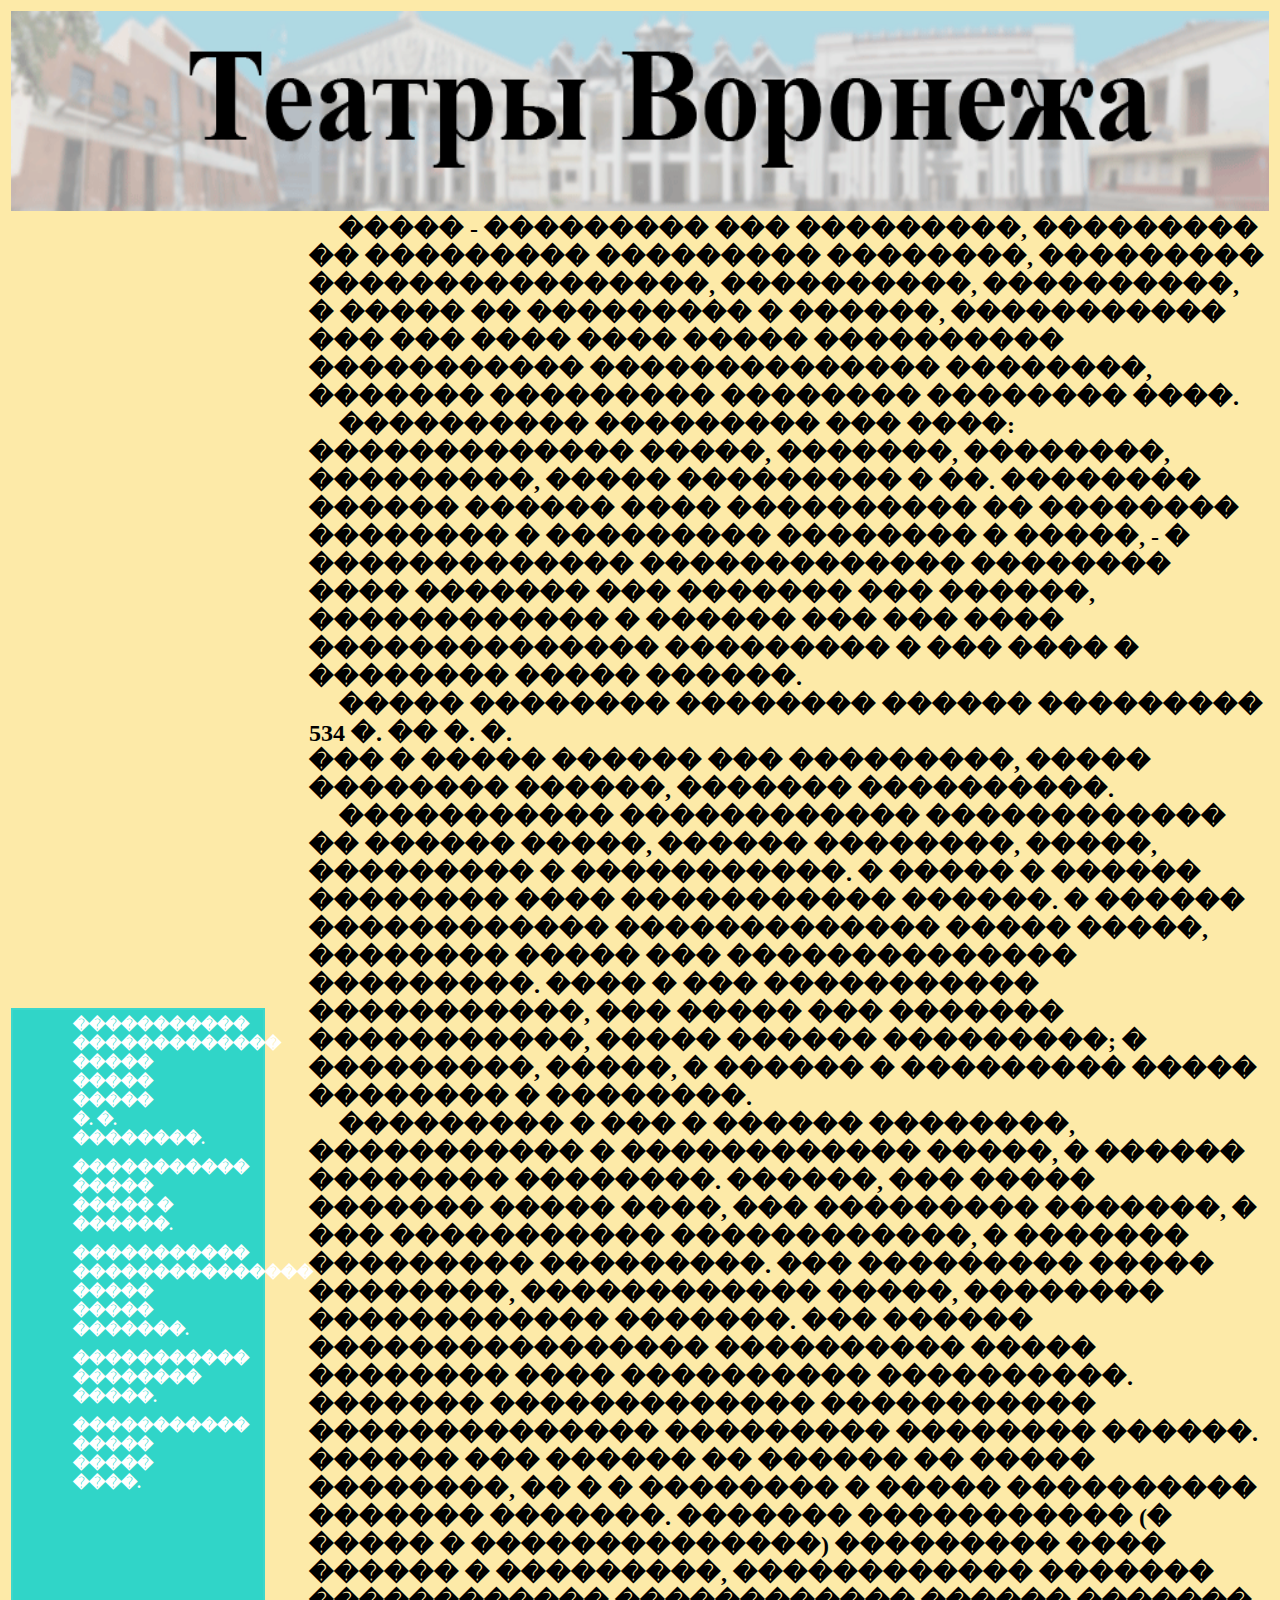
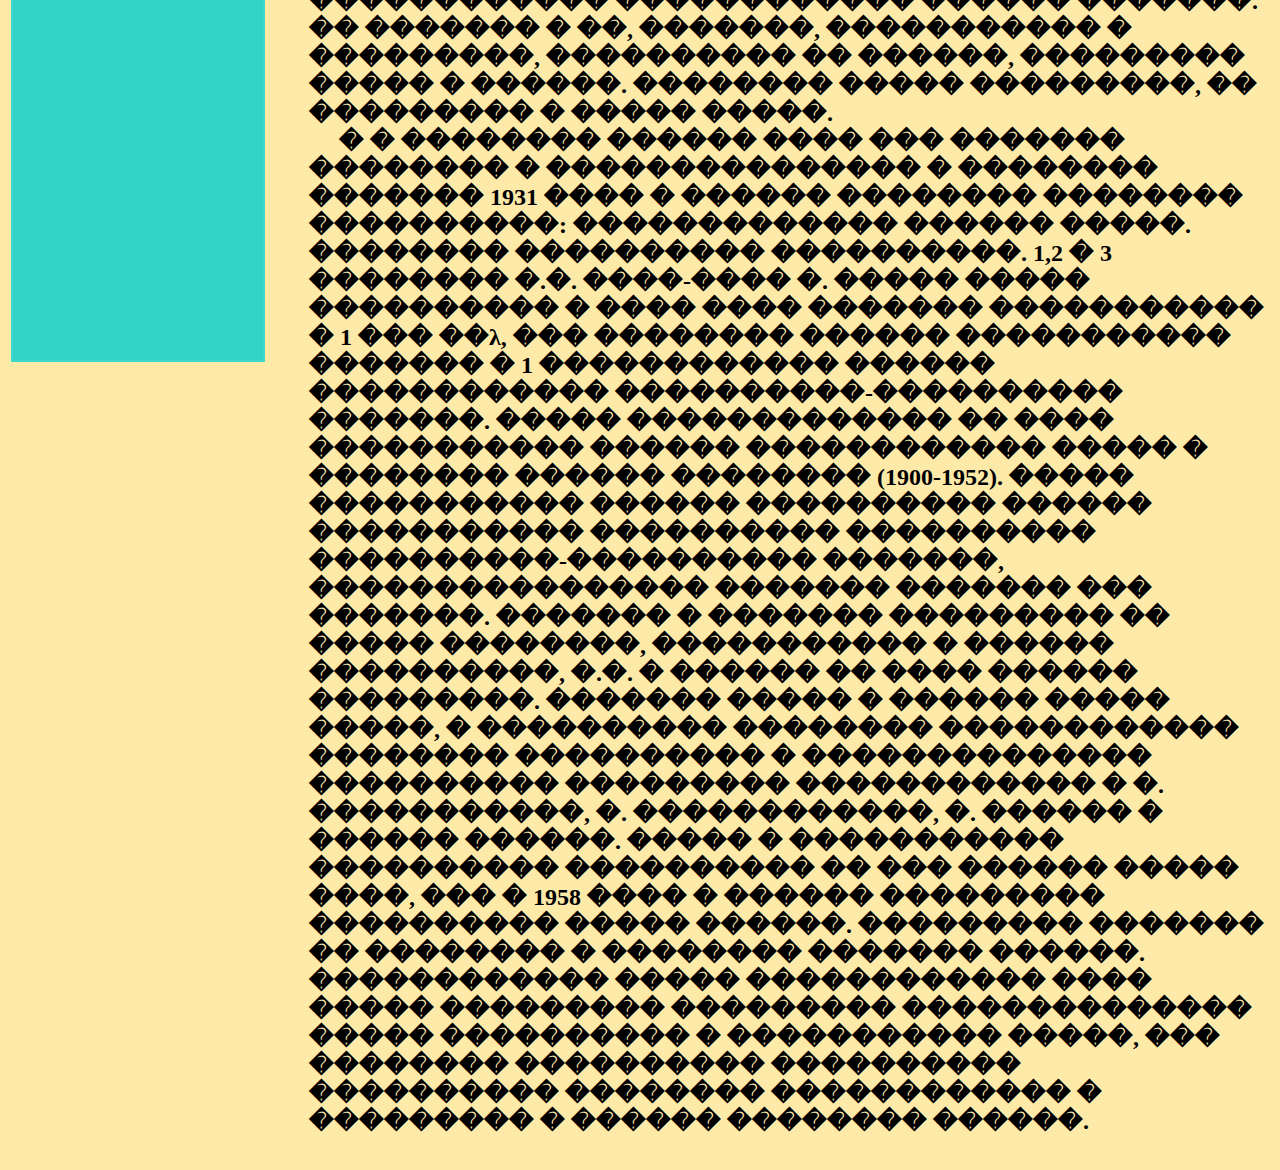
<file: index.html>
<html>
<head>
<title>������ ��������.</title>
 <link rel="stylesheet" type="text/css" href="style/style.css"/>
</head>
<body>
 <table width="100%">
<tr>
 <th colspan=2><img src=images/baner.gif width="100%" height="200px"></th>
</tr>
<tr>
 <td width="10%">
<ul id="navbar">
 <li><a href="kol.html">����������� ������������� ����� ����� ����� �. �. ��������.</a></li>
 <li><a href="opibal.html">����������� ����� ����� � ������.</a></li>
 <li><a href="tyz.html">����������� ��������������� ����� ����� �������.</a></li>
 <li><a href="kam.html">����������� �������� �����.</a></li>
 <li><a href="shyt.html">����������� ����� ����� ����.</a></li>
</ul>
</td>
 <td width="90%">
 <ul id="sp">
<h2>
<li>����� - ��������� ��� ���������, ��������� �� ��������� ��������� ��������, ��������� ����������������, ����������, ����������, � ����� �� ��������� � ������, ����������� ��� ��� ���� ���� ����� ���������� ����������� �������������� ��������, ������� ��������� �������� �������� ����. </li>
<li>���������� ��������� ��� ����: ������������� �����, �������, ��������, ���������, ����� ��������� � ��. �������� ������ ������ ���� ���������� �� �������� �������� � ��������� �������� � �����, - � ������������� ������������� �������� ���� ������� ��� ������� ��� ������, ������������ � ������ ��� ��� ���� �������������� ��������� � ��� ���� � �������� ����� ������.</li>
<li>����� �������� �������� ������ ��������� 534 �. �� �. �.</li>
��� � ����� ������ ��� ���������, ����� �������� ������, ������� ����������. </li>
<li>����������� ������������ ������������ �� ������ �����, ������ ��������, �����, ��������� � �����������. � ����� � ������ �������� ���� ����������� ������. � ������ ������������ ������������� ����� �����, �������� ����� ��� �������������� ���������. ���� � ��� ����������� �����������, ��� ����� ��� ������� �����������, ����� ������ ���������; � ���������, �����, � ������ � ��������� ����� �������� � ��������. </li>
<li>��������� � ��� � ������ ��������, ����������� � ������������ �����, � ������ �������� ��������. ������, ��� ����� ������� ����� ����, ��� ��������� �������, � ��� ����������� ������������, � ������� ��������� ���������. ��� ��������� ����� ��������, ������������ �����, �������� ������������ �������. ��� ������ ���������������� ���������� ����� �������� ���� ���������� ����������. ������� ������������� ����������� �������������� ��������� �������� ������. ������ ��� ������ �� ������ �� ����� ��������, �� � � �������� � ����� ���������� ������� �������.  ������� ����������� (� ����� � ��������������) ��������� ���� ������ � ���������, ������������ ������� ������������ ������������ ������ �������. �� ������� � ��, �������, ����������� � ���������, ���������� �� ������, ��������� ����� � ������. �������� ����� ���������, �� ��������� � ����� �����.</li>
<li>� � �������� ������ ���� ��� ������� �������� � ��������������� � �������� ������� 1931 ���� � ������ �������� �������� ����������: ������������� ������ �����. �������� ���������� ����������. 1,2 � 3 �������� �.�. ����-���� �. ����� ����� ���������� � ���� ���� ������� ����������� � 1 ��� ��λ, ��� �������� ������ ����������� ������� � 1 ������������ ������ ������������ ����������-���������� �������. ����� ������������� �� ���� ����������� ������ ������������ ����� � �������� ������ �������� (1900-1952). ����� ����������� ������ ���������� ������ ����������� ���������� ���������� ����������-���������� �������, ���������������� ������� ������� ��� �������. ������� � ������� ��������� �� ����� ��������, ����������� � ������ ����������, �.�. � ������ �� ���� ������ ���������. ������� ����� � ������ ����� �����, � ���������� �������� ������������ �������� ���������� � �������������� ���������� ��������� ������������ � �. �����������, �. ������������, �. ������ � ������ ������. ����� � ����������� ���������� ���������� �� ��� ������ ����� ����, ��� � 1958 ���� � ������ ��������� ���������� ����� ������. ��������� ������� �� �������� � �������� ������� ������. ������������ ����� ������������ ���� ����� ��������� ��������� �������������� ����� ���������� � ����������� �����, ��� �������� ���������� ���������� ���������� �������� ������������ � ��������� � ������ �������� ������.</li>
</h2>
</ul>
</td>
</tr>
<tr>
<td colspan=2></td>
</tr>
</table>
</body>
</html>
</file>
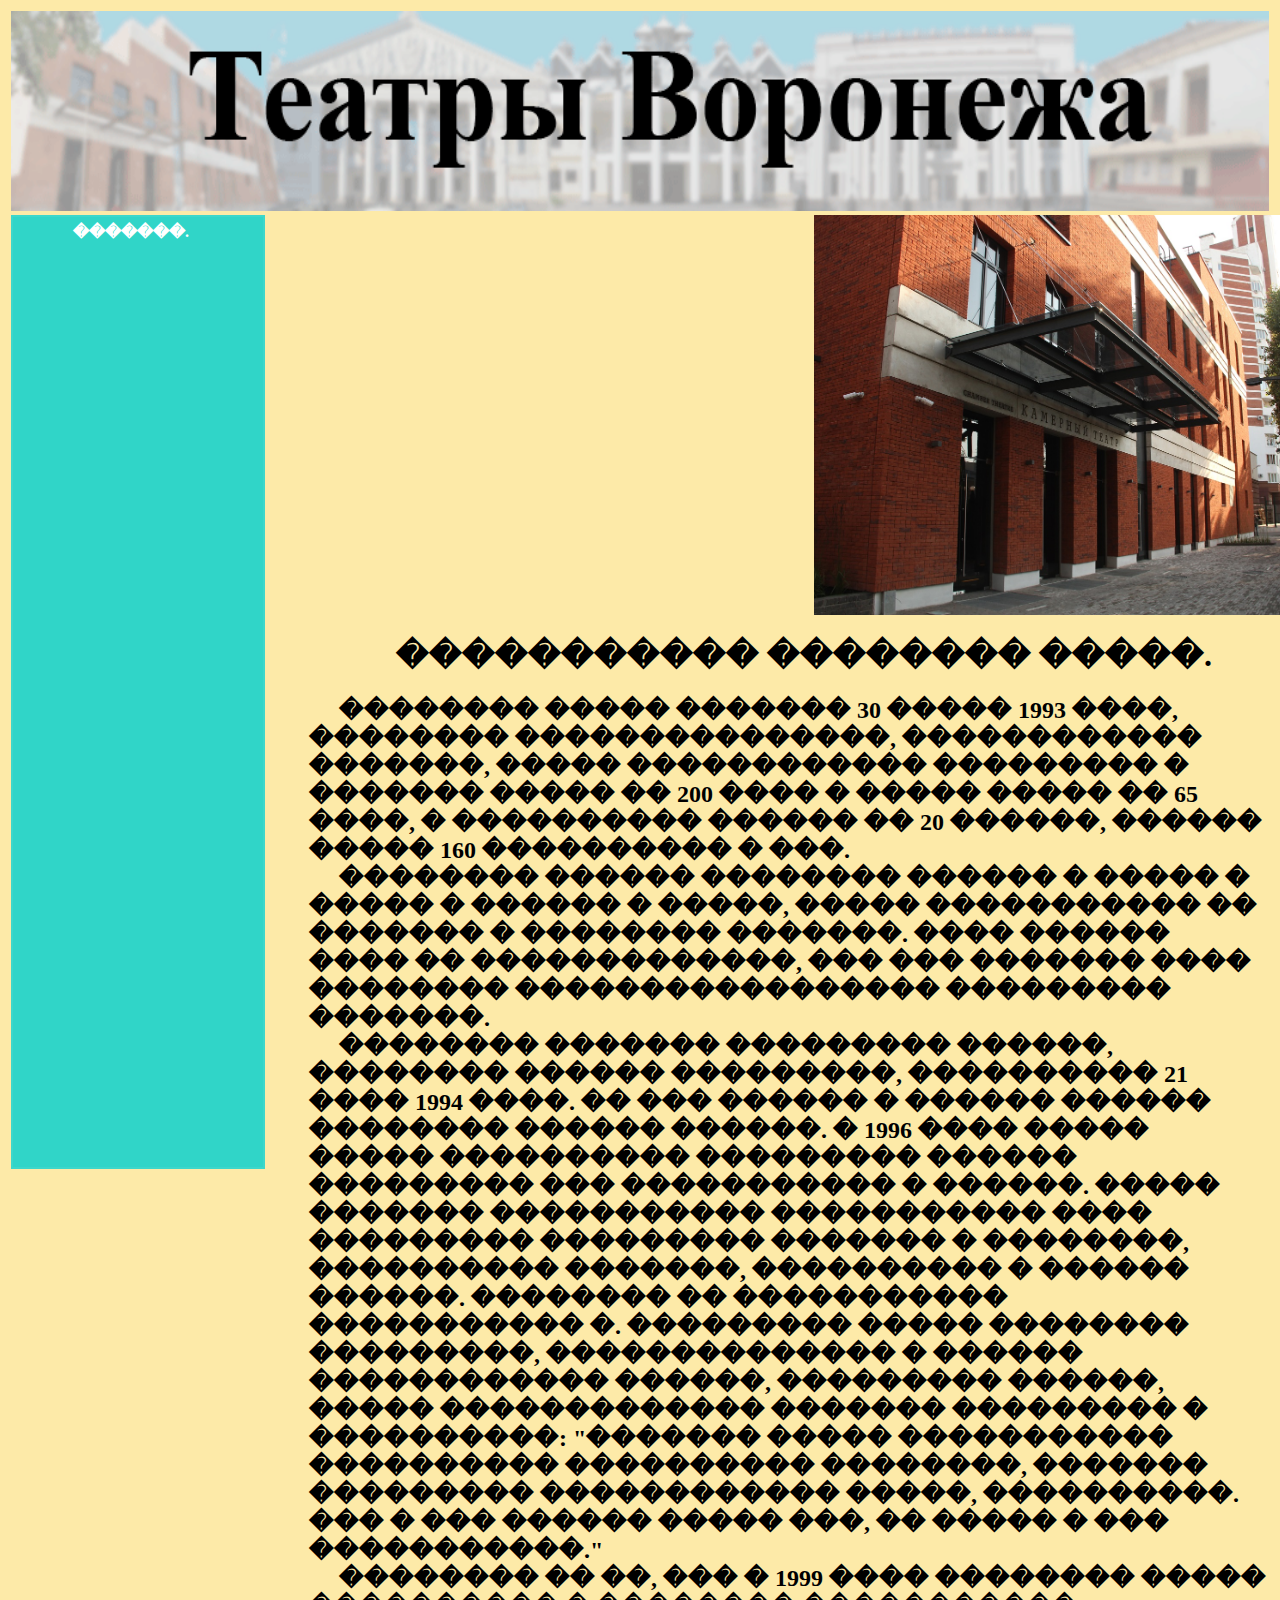
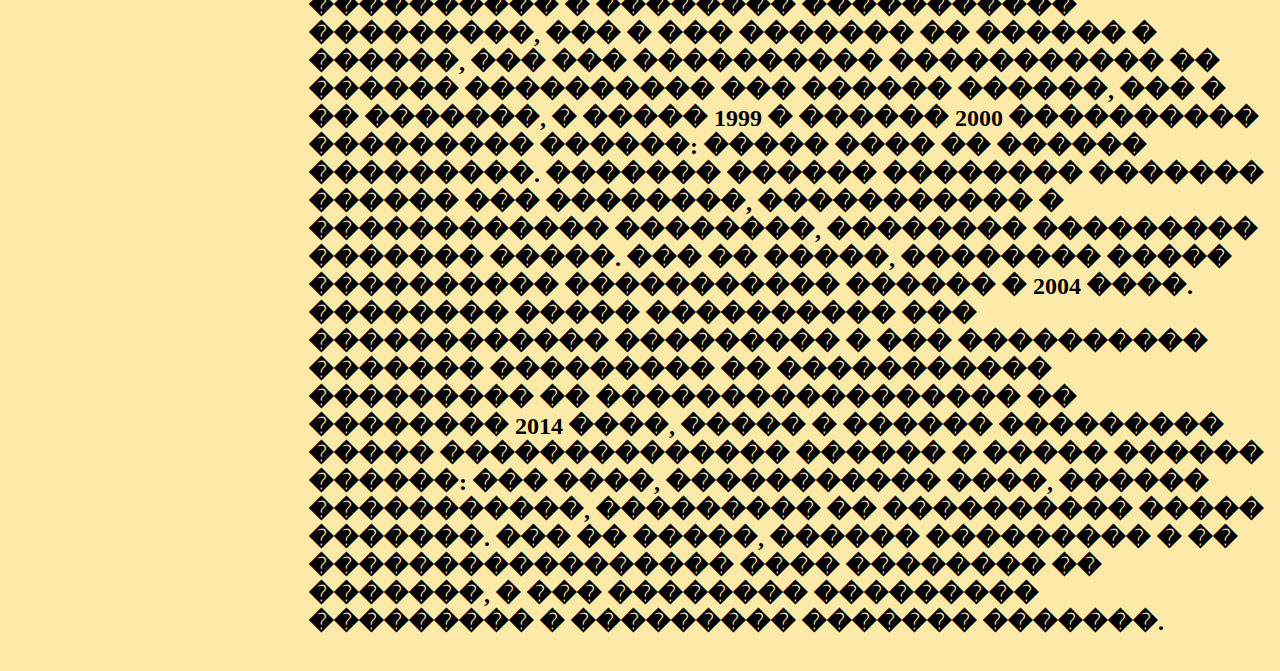
<file: kam.html>
<html>
<head>
<title>����������� �������� �����.</title>
 <link rel="stylesheet" type="text/css" href="style/style.css"/>
</head>
<body>
 <table  width="100%">
<tr>
 <th colspan=2><img src=images/theateres_vrn.gif width="100%" height="200px"></th>
</tr>
<tr>
 <td valign="top" width="10%">
<ul id="navbar">
 <li><a href="index.html">�������.</a></li>
 </ul>
</td>
 <td width="90%">
 <ul align="center" id="im">
 <img src= images/kam.jpg width="550" height="400">
 </ul>
 <ul id="sp">
  <h1 align=center > ����������� �������� �����.</h1>
<h2>
<li>�������� ����� ������� 30 ����� 1993 ����, �������� ���������������, ������������ �������, ����� ������������ ��������� � ������� ����� �� 200 ���� � ����� ����� �� 65 ����, � ���������� ������ �� 20 ������, ������ ����� 160 ���������� � ���. </li>
<li>�������� ������ �������� ������ � ����� � ����� � ������ � �����, ����� ����������� �� ������� � �������� �������. ���� ������ ���� �� �������������, ��� ��� ������� ���� �������� ����������������� ��������� �������.</li>
<li> �������� ������� ��������� ������, �������� ������ ���������, ���������� 21 ���� 1994 ����. �� ��� ������ � ������ ������ �������� ������ ������. � 1996 ���� ����� ����� ���������� ��������� ������ ��������� ��� ����������� � ������. ����� ������� ����������� ����������� ���� ��������� ��������� ������� � ��������, ���������� �������, ���������� � ������ ������. �������� �� ����������� ����������� �. ��������� ����� �������� ���������, �������������� � ������ ������������ ������, ��������� ������, ����� ������������� ������� ��������� � ����������:  "������� ����� ����������� ���������� ���������� ��������, ������� ��������� ������������ �����, ����������. ��� � ��� ������ ����� ���, �� ����� � ��� �����������." </li>
<li>�������� �� ��, ��� � 1999 ���� �������� ����� ���������� � �������� ����������� ���������, ��� � ��� ������� �� ������ � ������, ��� ��� ���������� ����������� �� ������ ���������� ��� ������ ������, ��� � �� �������, � ����� 1999 � ������ 2000 ���������� ��������� ������: ����� ���� �� ������ ���������. ������� ������ �������� ������� ������ ��� ��������, ����������� � ������������ ��������, �������� ��������� ������� �����. ��� �� �����, �������� ����� ���������� ����������� ������ � 2004 ����. �������� ����� ���������� ��� ������������ ��������� � ��� ���������� ������� ��������� �� ����������� ��������� �� ����������������� �� �������� 2014 ����, ����� � ������ ��������� ����� �������������� ������ � ����� ������ ������: ��� ����, ����������� ����, ������ �����������, ��������� �� ���������� ����� �������. ��� �� �����, ������ ��������� � �� ����������������� ���� �������� �� �������, � ��� �������� ��������� ��������� � ��������� ������� �������.</li>
</h2>
</ul>
</td>
</tr>
<tr>
<td colspan=2></td>
</tr>
</table>
</body>
</html>
</file>
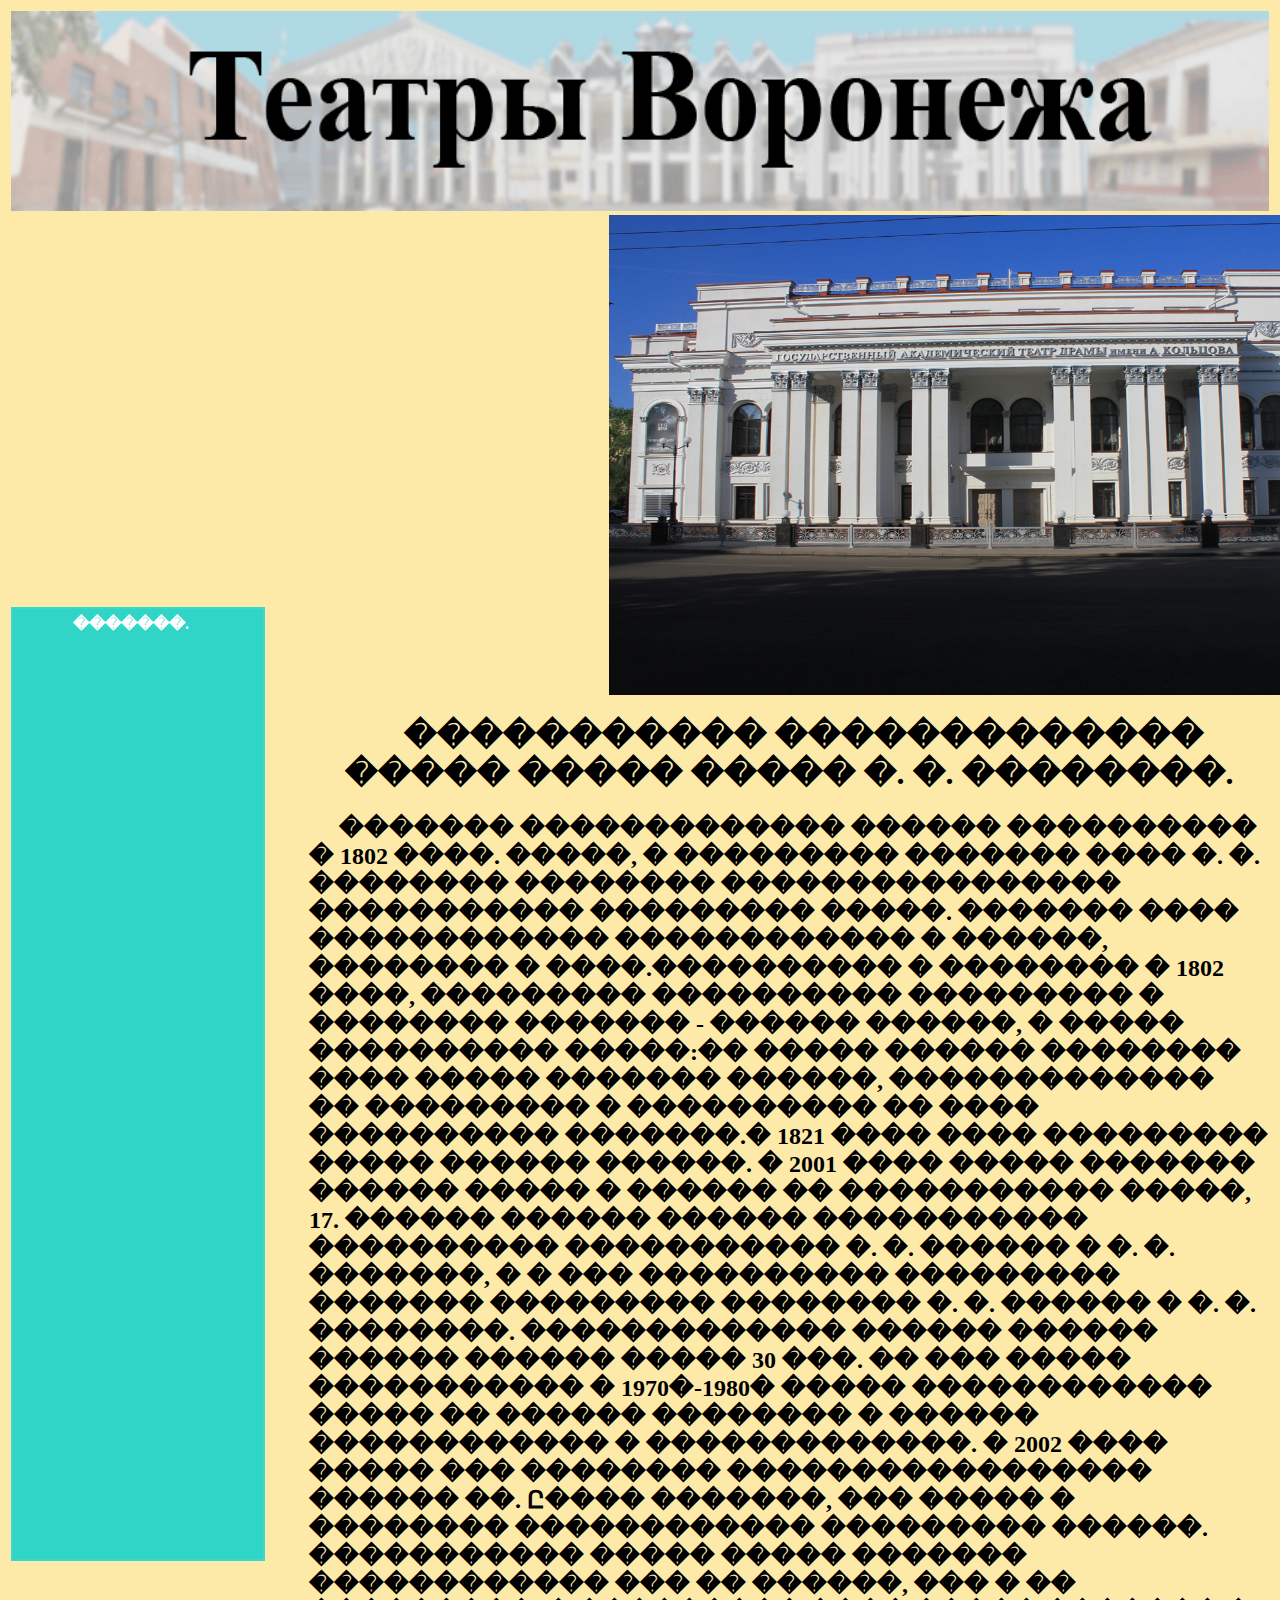
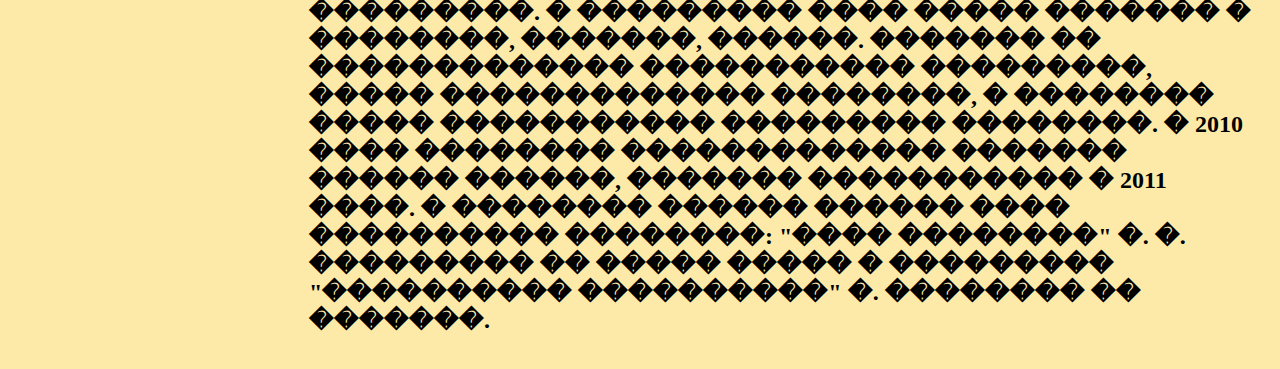
<file: kol.html>
<html>
<head>
<title>����������� ������������� ����� ����� ����� �. �. ��������.</title>
 <link rel="stylesheet" type="text/css" href="style/style.css"/>
</head>
<body>
 <table  width="100%">
<tr>
 <th colspan=2><img src=images/theateres_vrn.gif width="100%" height="200px"></th>
</tr>
<tr>
 <td width="10%">
<ul id="navbar">
 <li><a href="index.html">�������.</a></li>
 </ul>
</td>
 <td width="90%">
 <ul id="im">
 <img src= images/dram.jpg width="750" height="480">
 </ul>
 <ul id="sp">
  <h1 align=center > ����������� ������������� ����� ����� ����� �. �. ��������.</h1>
<h2>������� ������������� ������ ���������� � 1802 ����. �����, � ��������� ������� ���� �. �. �������� �������� ���������������� ����������� ��������� �����. ������� ���� ������������ ������������ � ������, �������� � ����.���������� � �������� � 1802 ����, ��������� ���������� ��������� � �������� ������� - ������ ������, � ����� ���������� �����:�� ����� ������ �������� ���� ����� ������� ������, ������������� �� ��������� � ���������� �� ���� ���������� �������.� 1821 ���� ���� ��������� ����� ������ ������.   � 2001 ���� ����� ������� ������ ����� � ������ �� ����������� �����, 17. ������ ������ ������ ����������� ���������� ����������� �. �. ������ � �. �. �������, � � ��� ���������� ��������� ������� ��������� �������� �. �. ������ � �. �. ��������. ������������� ������ ������ ������ ������ ����� 30 ���. �� ��� ����� ����������� � 1970�-1980� ����� ������������ ����� �� ������ �������� � ������ ������������ � �������������. 
 � 2002 ���� ����� ��� �������� ����������������� ������ ��. Ը���� �������, ��� ����� � �������� ������������ ��������� ������. ����������� ����� ����� ������� ������������ ��� �� ������, ��� � �� ���������. � ��������� ���� ����� ������� � ��������,  �������, ������. ������� �� ������������� ����������� ���������, ����� ������������� ��������, � �������� ����� ����������� ��������� ��������. � 2010 ���� �������� ������������� ������� ������ ������, ������� ����������� � 2011 ����. � �������� ������ ������ ���� ���������� ��������: "���� ��������" �. �. ��������� �� ����� ����� � ��������� "���������� ����������" �. �������� �� �������. 
</h2>
</ul>
</td>
</tr>
<tr>
<td colspan=2></td>
</tr>
</table>
</body>
</html>
</file>
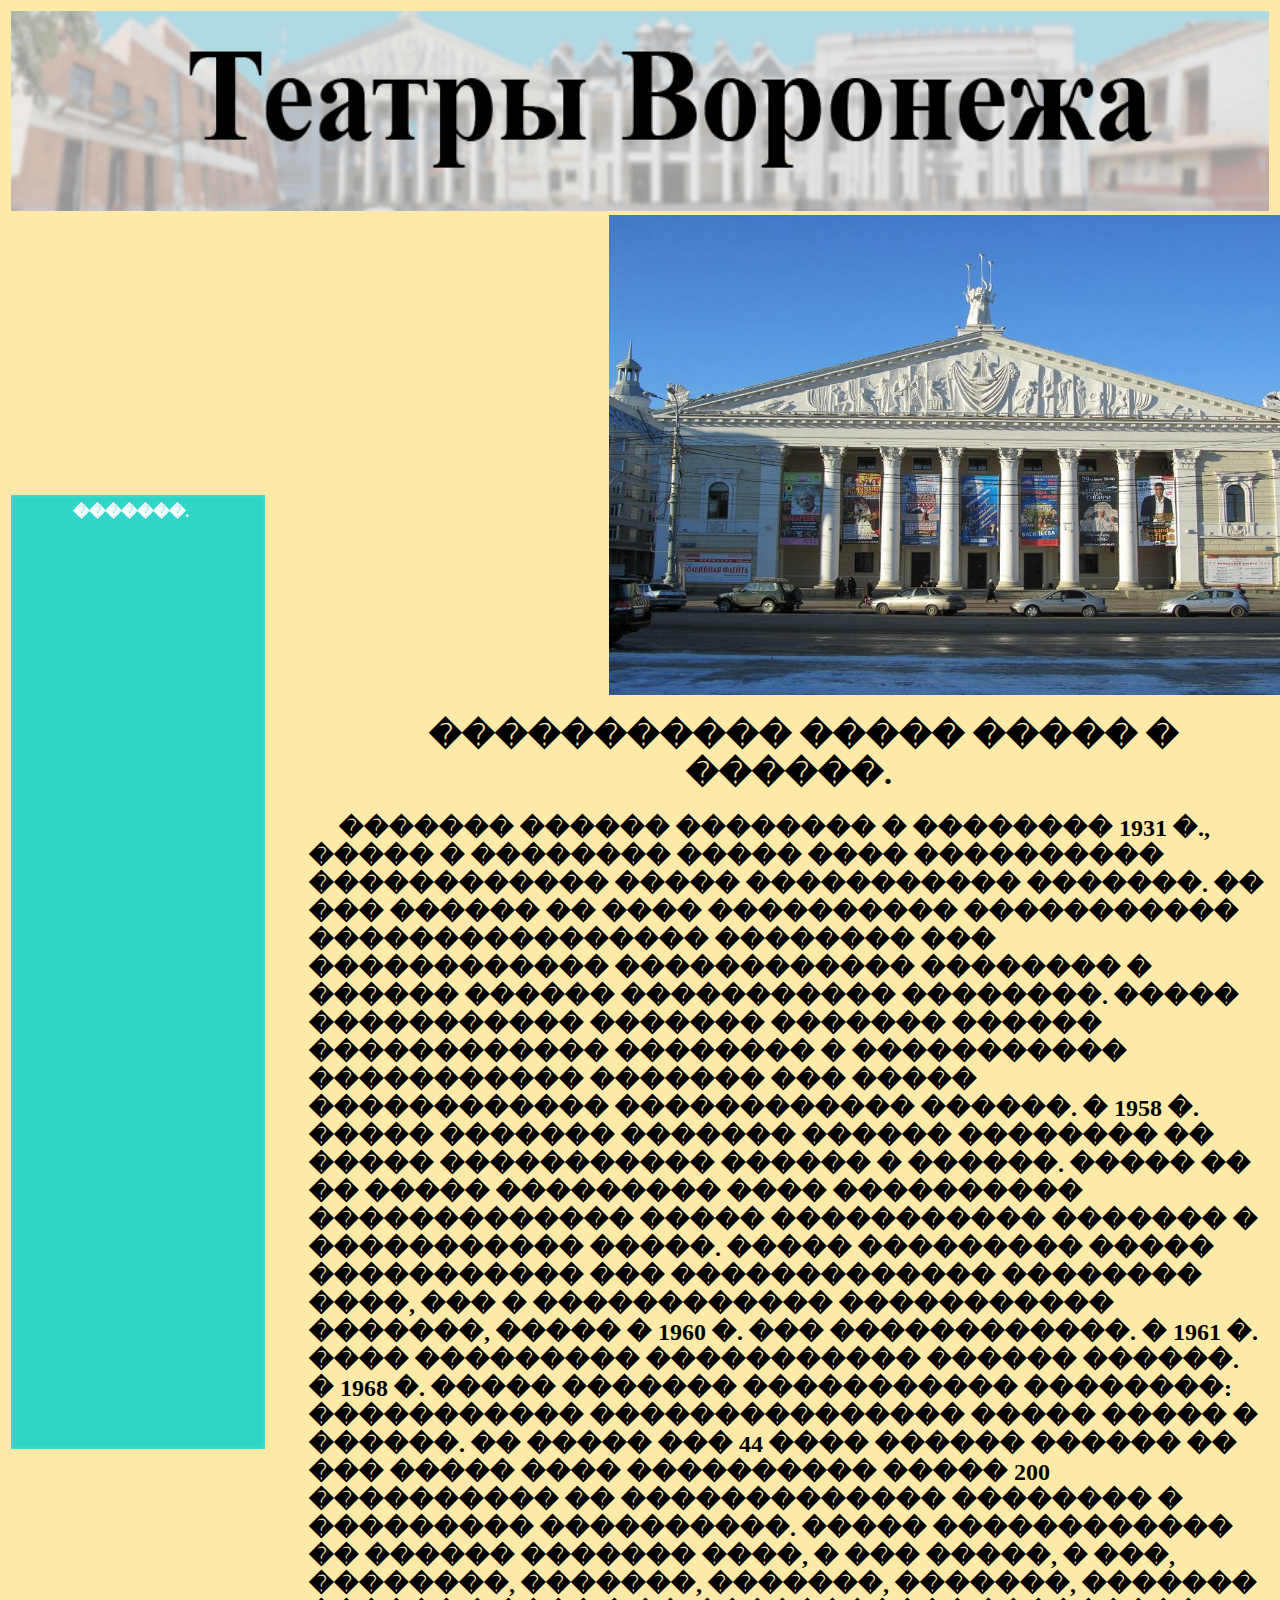
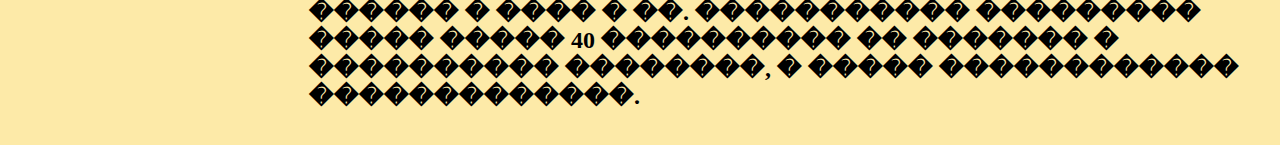
<file: opibal.html>
<html>
<head>
<title>����������� ����� ����� � ������.</title>
 <link rel="stylesheet" type="text/css" href="style/style.css"/>
</head>
<body>
 <table  width="100%">
<tr>
 <th colspan=2><img src=images/baner.gif width="100%" height="200px"></th>
</tr>
<tr>
 <td width="10%">
<ul id="navbar">
 <li><a href="index.html">�������.</a></li>
 </ul>
</td>
 <td width="90%">
 <ul id="im">
 <img src= images/opibal.jpg width="750" height="480">
 </ul>
 <ul id="sp">
 <h1 align=center > ����������� ����� ����� � ������.</h1>
<h2>������� ������ �������� � �������� 1931 �., ����� � �������� ����� ���� ���������� ������������ ����� ����������� �������. �� ��� ������ �� ���� ���������� ����������� ���������������� �������� ��� ������������ ������������ �������� � ������ ������ ����������� ��������. ����� ����������� ������� ������� ������ ������������ �������� � ����������� ����������� ������� ��� ����� ������������ ������������ ������. � 1958 �. ����� ������� ������� ������ �������� �� ����� ����������� ������ � ������. ����� �� �� ����� ��������� ���� ���������� ������������� ����� ����������� ������� � ����������� �����. ����� ��������� ����� ����������� ��� ������������� �������� ����, ��� � ������������ ����������� �������, ����� � 1960 �. ��� ������������. 
� 1961 �. ���� ��������� ����������� ������ ������. � 1968 �. ����� ������� ����������� ��������: ����������� ��������������� ����� ����� � ������.   �� ����� ��� 44 ���� ������ ������ �� ��� ����� ���� ���������� ����� 200 ���������� �� ������������� �������� � ��������� ����������. ����� ������������ �� ������ ������� ����, � ��� �����, � ���, ��������, �������, �������, �������, ������� ������ � ���� � ��. ����������� ��������� ����� ����� 40 ���������� �� ������� � ���������� ��������, � ����� ������������ �������������.
</h2>
</ul>
</td>
</tr>
<tr>
<td colspan=2></td>
</tr>
</table>
</body>
</html>
</file>
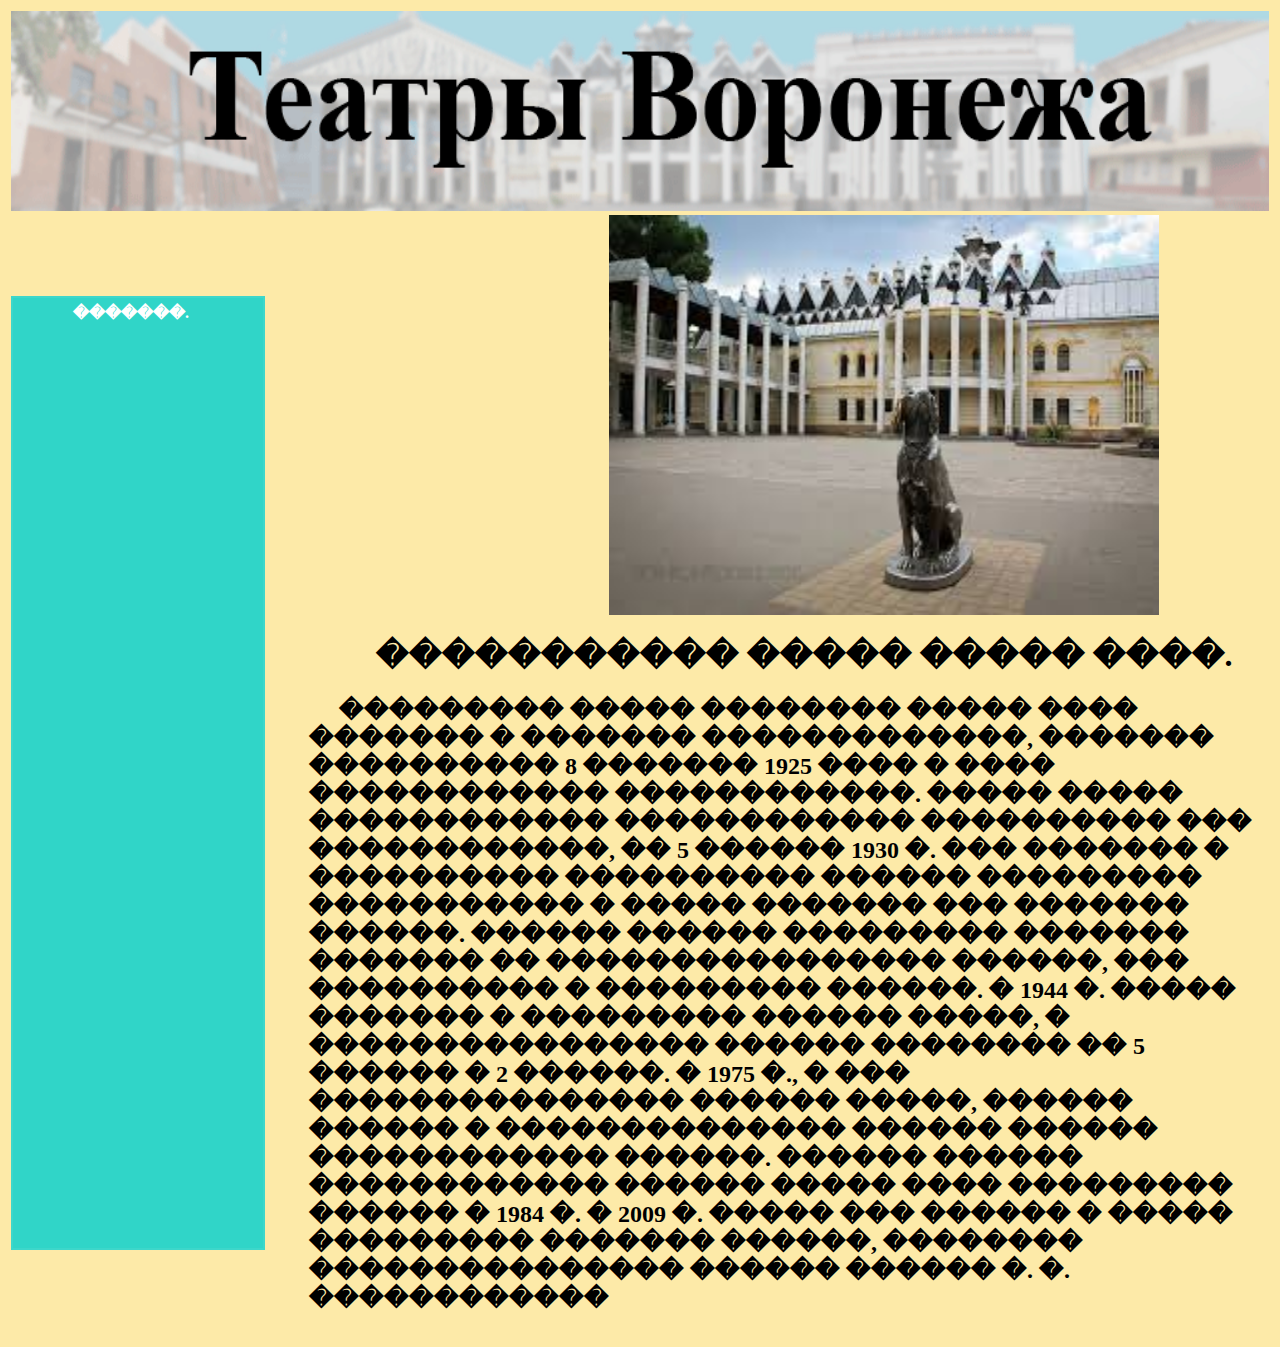
<file: shyt.html>
<html>
<head>
<title>����������� ����� ����� ����.</title>
 <link rel="stylesheet" type="text/css" href="style/style.css"/>
</head>
<body>
 <table  width="100%">
<tr>
 <th colspan=2><img src=images/baner.gif width="100%" height="200px"></th>
</tr>
<tr>
 <td width="10%">
<ul id="navbar">
 <li><a href="index.html">�������.</a></li>
 </ul>
</td>
 <td width="90%">
 <ul id="im">
 <img src= images/shyt.jpg width="550" height="400">
 </ul>
 <ul id="sp"> 
 <h1 align=center > ����������� ����� ����� ����.</h1>
<h2>��������� ����� �������� ����� ���� ������� � ������� �������������, ������� ���������� 8 ������� 1925 ���� � ���� ������������ ������������. ����� ����� ������������ ������������ ���������� ��� ������������, �� 5 ������ 1930 �. ��� ������� � ���������� ���������� ������ ��������� ����������� � ����� ������� ��� ������� ������. ������ ������ ��������� ������� ������� �� ���������������� ������, ��� ���������� � ��������� ������. � 1944 �. ����� ������� � ��������� ������ �����, � ���������������� ������ �������� �� 5 ������ � 2 ������.
� 1975 �., � ��� ��������������� ������ �����, ������ ������ � �������������� ������ ������ ������������ ������. ������ ������ ������������ ������ ����� ���� ��������� ������ � 1984 �.  � 2009 �. ����� ��� ������ � ����� ��������� ������� ������, �������� ��������������� ������ ������ �. �. ������������
</h2>
</ul>
</td>
</tr>
<tr>
<td colspan=2></td>
</tr>
</table>
</body>
</html>
</file>
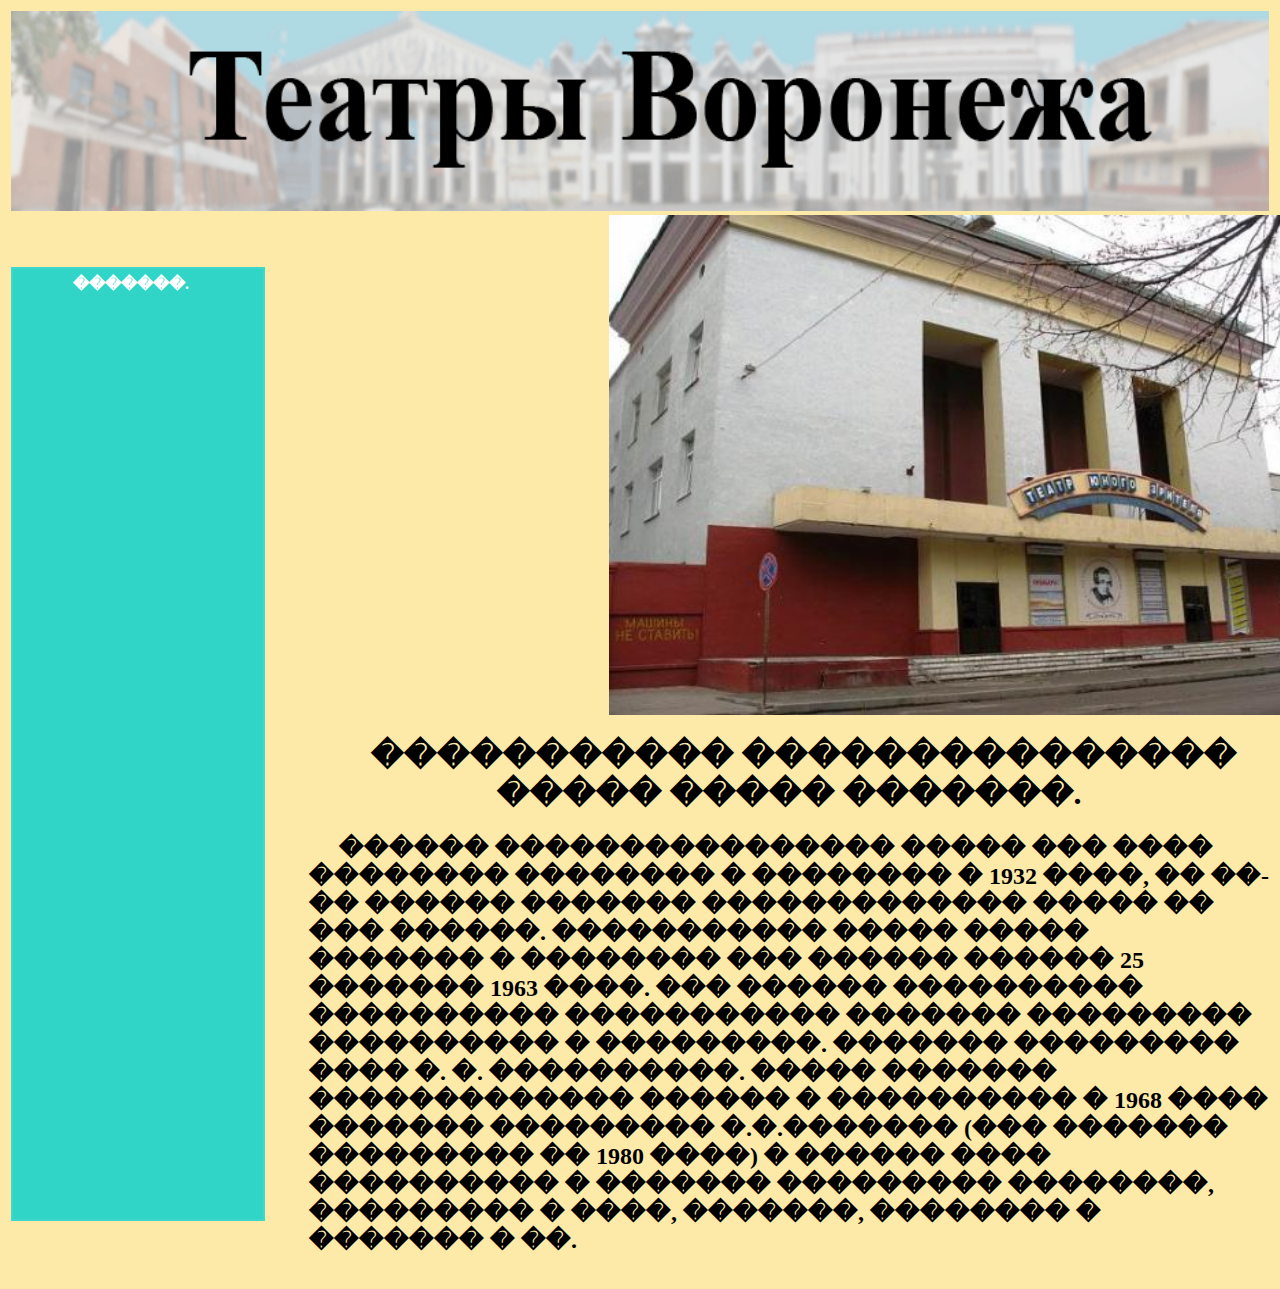
<file: tyz.html>
<html>
<head>
<title>����������� ��������������� ����� ����� �������.</title>
 <link rel="stylesheet" type="text/css" href="style/style.css"/>
</head>
<body>
 <table  width="100%">
<tr>
 <th colspan=2><img src=images/theateres_vrn.gif width="100%" height="200px"></th>
</tr>
<tr>
 <td width="10%">
<ul id="navbar">
 <li><a href="index.html">�������.</a></li>
  </ul>
</td>
 <td width="90%">
 <ul id="im">
 <img src= images/tuz.jpg width="750" height="500">
 </ul>
 <ul id="sp">
  <h1 align=center > ����������� ��������������� ����� ����� �������.</h1>
<h2>������ ���������������� ����� ��� ���� �������� �������� � �������� � 1932 ����, �� ��-�� ������ ������� ������������� ����� �� ��� ������.  ����������� ����� ����� ������� � �������� ��� ������ ������ 25 ������� 1963 ����. ��� ������ ���������� ���������� ����������� ������� ��������� ���������� � ���������. ������� ��������� ���� �. �. ����������. ����� ������� ������������� ������ � ���������� � 1968 ���� ������� ��������� �.�.������� (��� ������� ��������� �� 1980 ����) � ������ ���� ���������� � ������� ��������� ��������, ��������� � ����, �������, �������� � ������� � ��. 
</h2>
</ul>
</td>
</tr>
<tr>
<td colspan=2></td>
</tr>
</table>
</body>
</html>
</file>
<file: style/style.css>
body{background-color: #FDEAA8;}
#navbar{
margin: 0;
padding: 50;
padding-top: 0px;
list-style-type: none;
border: 2px solid #fff1;
width: 150px;
height: 900px;
background-color: #30D5C8;}
#sp{list-style-type: none;
text-indent: 30px;}

#navbar a {
color: #fff;
padding: 5px 10px;
text-decoration: none;
font-weight: bold;
display: inline-block;
width: 100px;}
#navbar a:hover {
margin:0px;
padding: 20px;
border-radius: 10px;
background-color: pink;}
#im {
position: relative;
left: 30%;
top: 15%;}
</file>
